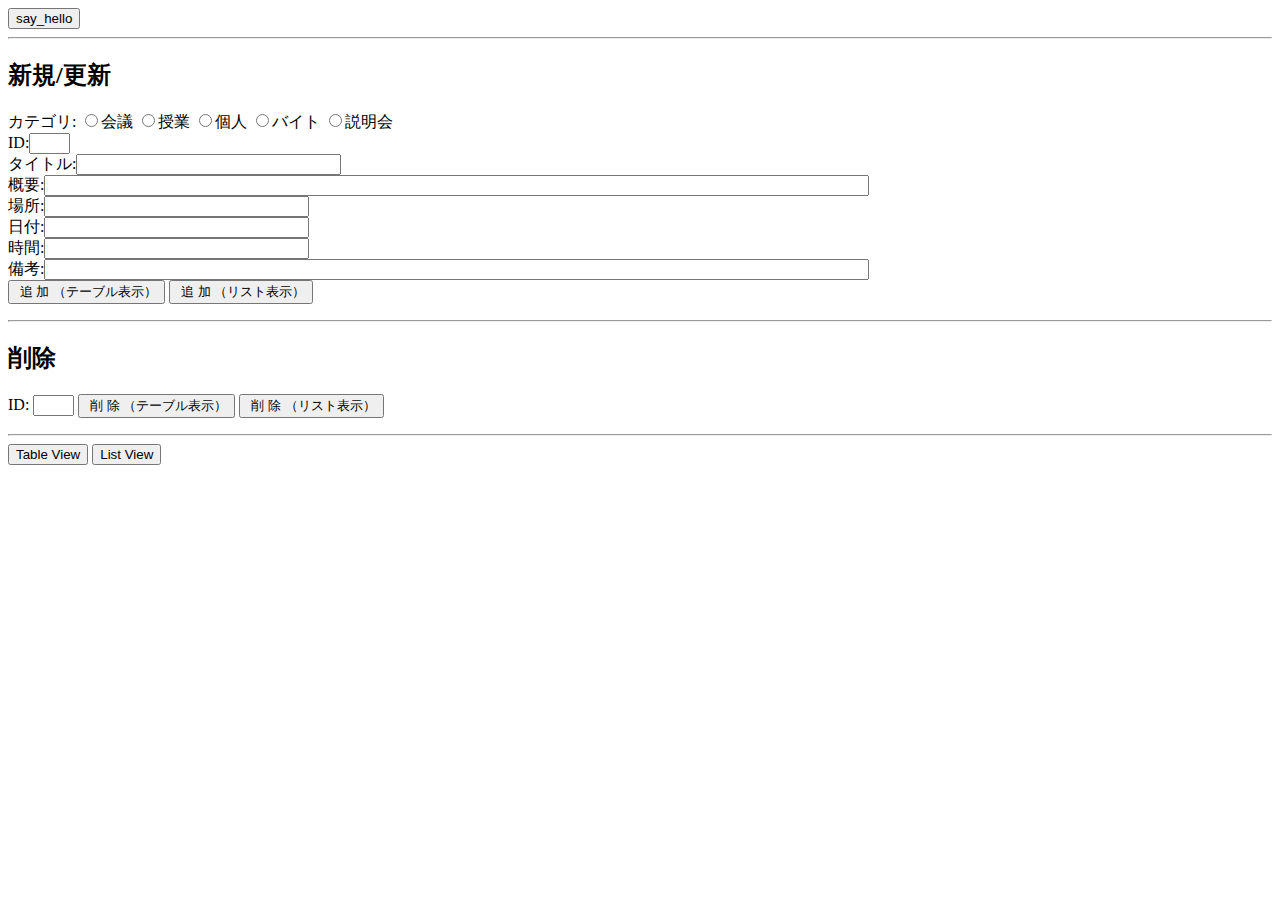
<file: 04_dom/index.html>
<html>
  <head>
    <meta http-equiv="content-type" content="text/html; charset=utf-8">
    <title>JavaScript Sample</title>
    <script type="text/javascript" src="script.js" />
    <script type="text/javascript">
      <!--
	  window.onload = function() { alert( "Hello" ); }
	  window.onload = function() { transform( "schedule.xml", "list.xsl", "XML" ); }
	  window.onload = function() { transform( 'schedule.xml', 'table.xsl', 'XML' ); }
	-->
				      </script>
  </head>
  <body>
    <input type="button" value="say_hello" onclick="say( 'Hello' )" >
    <hr />
    <h2>新規/更新</h2>
    <form name="addForm">
      <label>カテゴリ:</label>
      <input type="radio" name="category" value="Meeting">会議
      <input type="radio" name="category" value="Lecture">授業
      <input type="radio" name="category" value="Private">個人
      <input type="radio" name="category" value="PartTimeJob">バイト
      <input type="radio" name="category" value="Guidance">説明会
      <br />
      <label>ID:</label><input type="text" name="id" size="2"><br />
      <label>タイトル:</label><input type="text" name="title" size="30"><br />
      <label>概要:</label><input type="text" name="description" size="100"><br />
      <label>場所:</label><input type="text" name="coverage" size="30"><br />
      <label>日付:</label><input type="text" name="date" size="30"><br />
      <label>時間:</label><input type="text" name="time" size="30"><br />
      <label>備考:</label><input type="text" name="comment" size="100"><br />
      <input type="button" onclick="add( 'schedule_utf.xml', 'table.xsl', 'XML' )" value=" 追 加 （テーブル表示）">
      <input type="button" onclick="add( 'schedule_utf.xml', 'list.xsl', 'XML' )" value=" 追 加 （リスト表示）">
    </form>
    
    <hr />
    <h2>削除</h2>
    <form name="removeForm">
      <label>ID:</label>
      <input type="text" name="id" size="2">
      <input type="button" onclick="remove( 'schedule_utf.xml', 'table.xsl', 'XML' )" value=" 削 除 （テーブル表示）">
      <input type="button" onclick="remove( 'schedule_utf.xml', 'list.xsl', 'XML' )" value=" 削 除 （リスト表示）">
    </form>
    
    <hr />
    <button onclick="transform('schedule_utf.xml', 'table.xsl', 'XML')">Table View</button>
    <button onclick="transform('schedule_utf.xml', 'list.xsl', 'XML')">List View</button>
    <div id="XML"></div>
  </body>
</html>
</file>
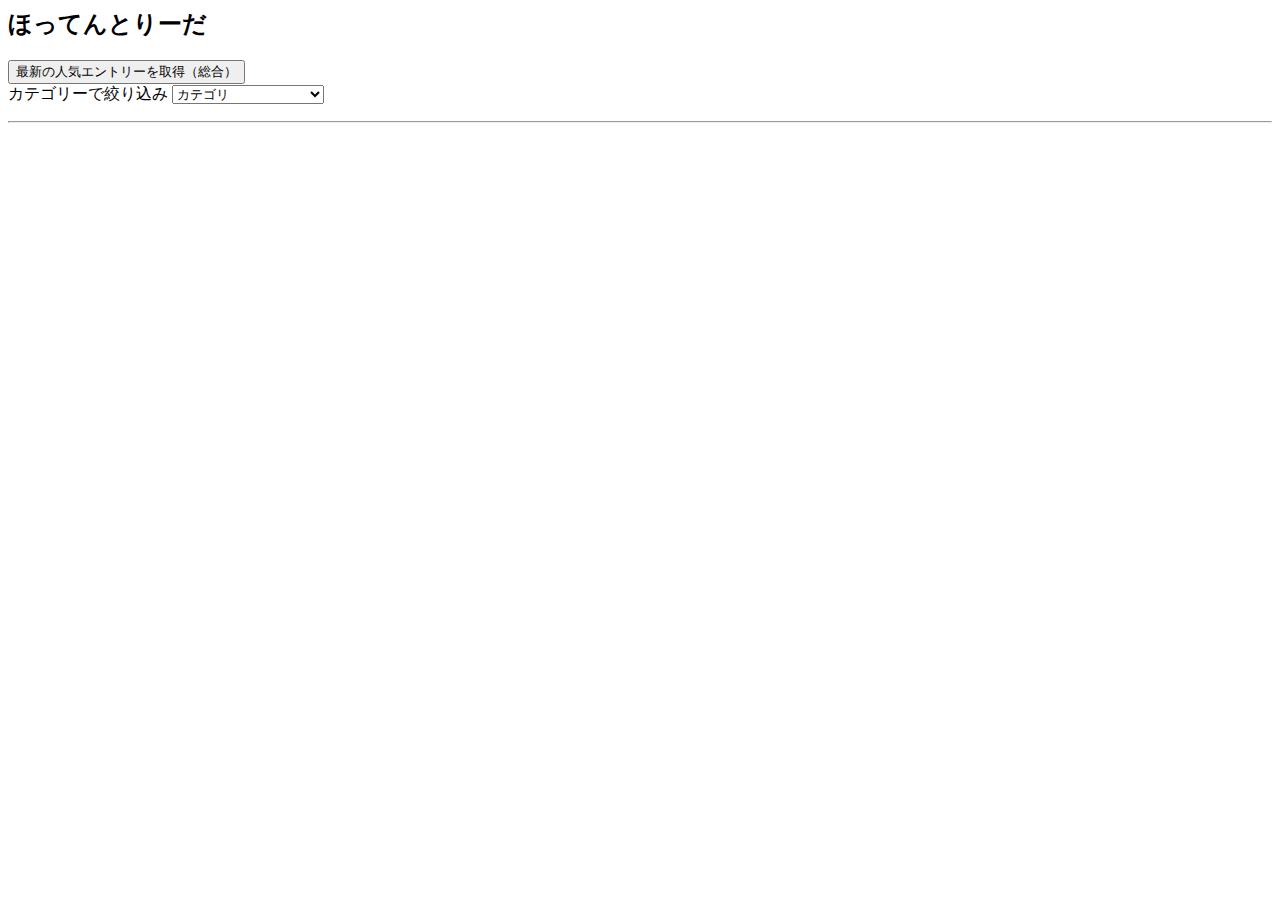
<file: final/index.html>
<html>
  <head>
    <meta http-equiv="content-type" content="text/html; charset=utf-8">
    <title>ほってんとりーだ</title>
    <link rel="stylesheet" type="text/css" href="./base.css" />
    <script type="text/javascript" src="./script.js" />
    <script type="text/javascript">
      <!--

	  window.onload = function() {
	    loadEntries();
	  };
	-->
    </script>
  </head>
<body>
  <h2>ほってんとりーだ</h2>
  <button onclick="loadEntries()">最新の人気エントリーを取得（総合） </button>
  <form action="post" name="categoryForm">
    <label>カテゴリーで絞り込み</label>
    <select name="categories" onchange="applySelection( this )">
      <option value="default">カテゴリ</option>
      <option value="general">一般</option>
      <option value="social">社会</option>
      <option value="economics">政治・経済</option>
      <option value="life">生活・人生</option>
      <option value="entertainment">スポーツ・芸能・音楽</option>
      <option value="science">科学・学問</option>
      <option value="it">コンピュータ・IT</option>
      <option value="game">ゲーム・アニメ</option>
      <option value="fun">おもしろ</option>
      <option value="video">動画</option>
    </select>
  </form>
  <hr />
  <div id="XML"></div>
</body>
</html>
</file>
<file: final/base.css>
div {
    /*width: 1024;*/
    margin: 0 0 1px 1px;
    padding: 10px 15px 10px 15px;
}
  
a {
    font-weight: bold;
    color: #4682b4;
}

bc.a {
    color: red;
}

div.odd {
    background: #f5fffa;
/* background: #CDF2CE; */
}

div.even {
    background: #fdf5e6;
/* background: #E5F2E5; */
}

li.bc_even {
    background: #dda0dd;
}

li.bc_odd {
    background: #66cdaa;
}

div.b_comment {
    //    background: white;
}

/*
ul.list132 li {
  margin: 0 0 1px 15px;
  padding: 10px 15px 10px 29px;
  list-style: none;
}
*/
</file>
